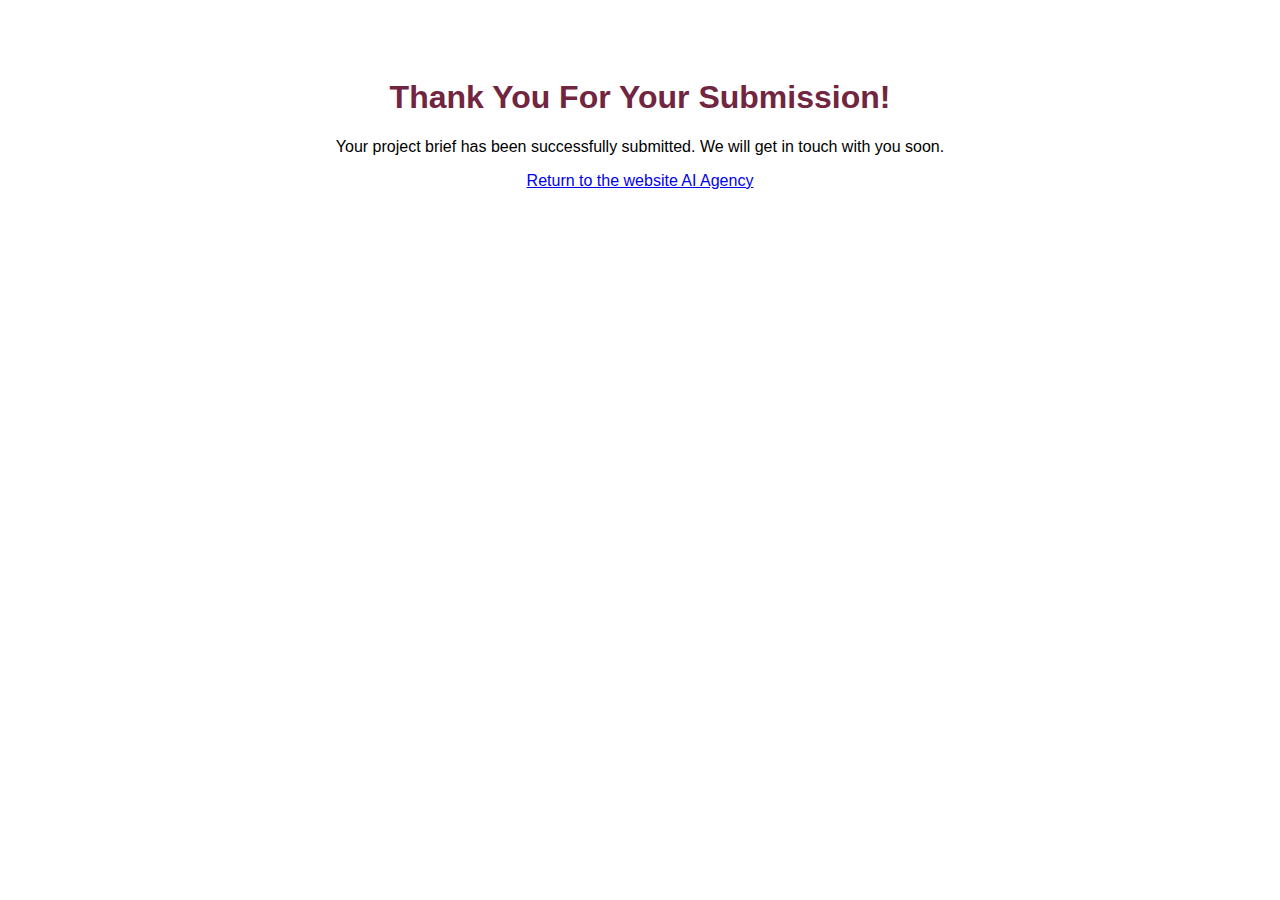
<file: thank-you.html>
<!DOCTYPE html>
<html lang="en">
<head>
    <meta charset="UTF-8">
    <meta name="viewport" content="width=device-width, initial-scale=1.0">
    <title>Thank You!</title>
    <style>
        body { font-family: Arial, sans-serif; text-align: center; padding-top: 50px; }
        h1 {
            color: #71253F; }
    </style>
</head>
<body>
    <h1>Thank You For Your Submission!</h1>
    <p>Your project brief has been successfully submitted. We will get in touch with you soon.</p>
    <a href="https://aiagency.space/">Return to the website AI Agency</a>
</body>
</html>
</file>
